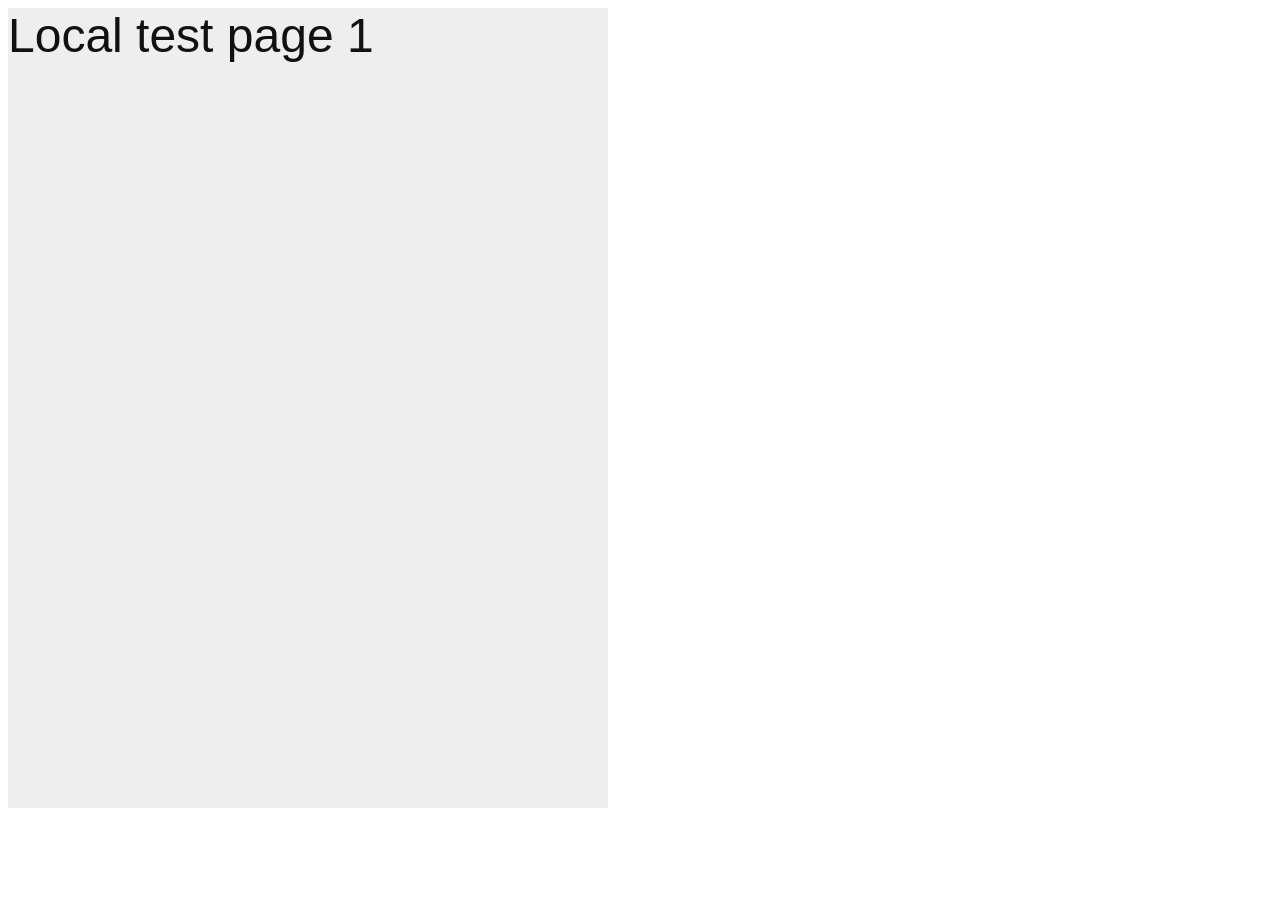
<file: tests/fixtures/pages.html>
<!doctype html><html><head><meta charset="utf-8"><style>reader-page{display:block;width:600px;height:800px;background:#eee;color:#111;font:48px sans-serif}</style></head><body tabindex="0">
<reader-page id="page-0-0">Local test page 1</reader-page>
<script>let index=0;document.addEventListener('keydown', event=>{if(event.key==='ArrowRight'){index++;const p=document.querySelector('reader-page');p.id=`page-${index}-0`;p.textContent=`Local test page ${index+1}`;}});</script>
</body></html>
</file>
